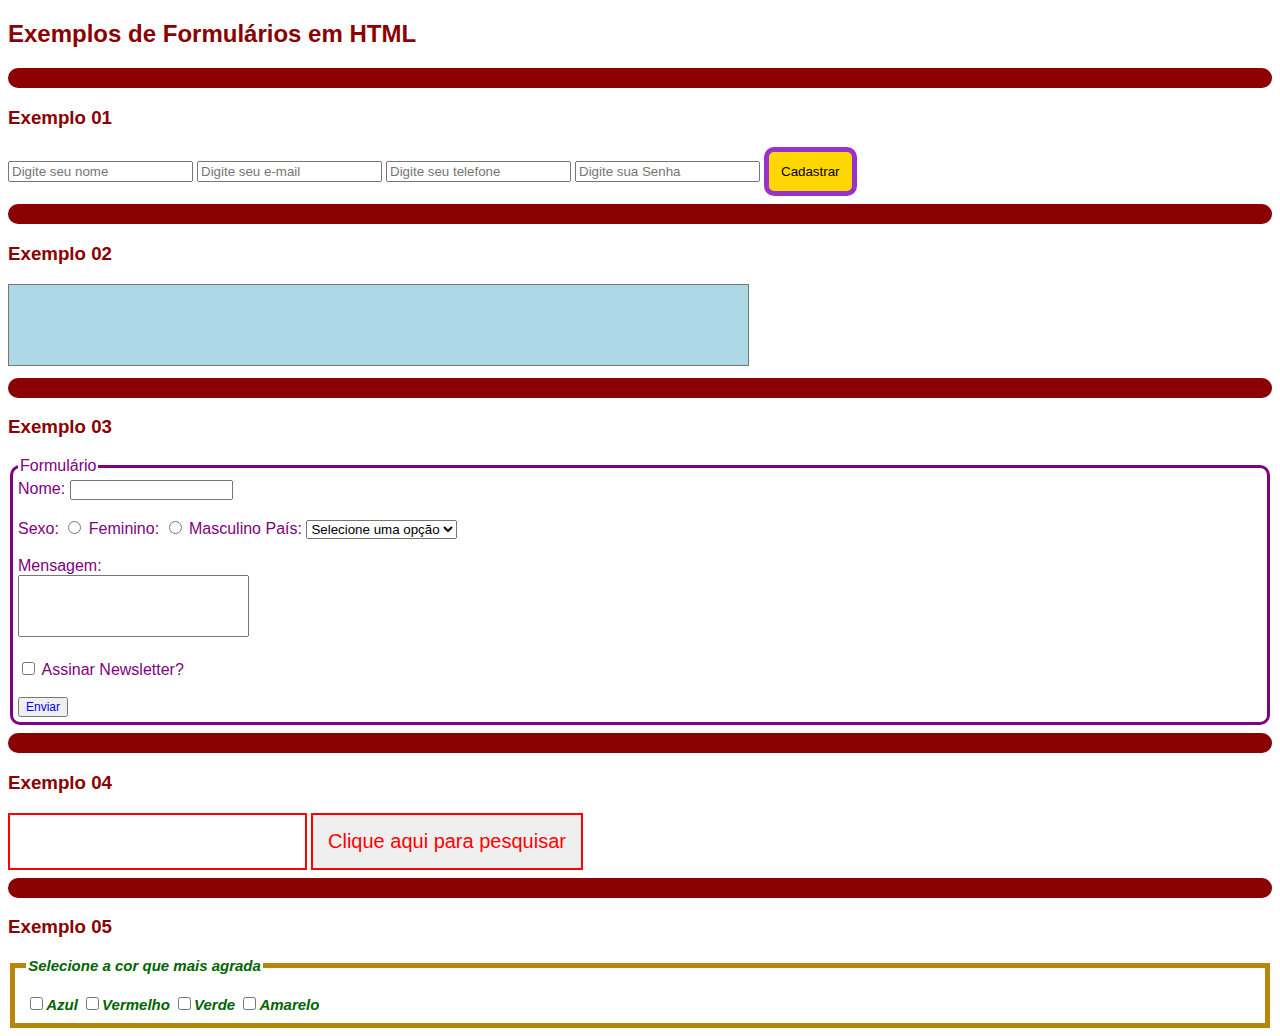
<file: index.html>
<!DOCTYPE html>
<html lang="en">

<head>
    <meta charset="UTF-8">
    <meta name="viewport" content="width=device-width, initial-scale=1.0">
    <title>Formulários</title>
    <link rel="stylesheet" href="CSS/estilo.css">

<body>
    <h2>Exemplos de Formulários em HTML</h2>
    <hr>
    <h3>Exemplo 01</h3>

    <form id="exemplo01">
        <input type="text" placeholder="Digite seu nome" name="nome">
        <input type="email" placeholder="Digite seu e-mail" name="email">
        <input type="tel" placeholder="Digite seu telefone" name="celular">
        <input type="password" placeholder="Digite sua Senha" name="senha">
        <button type="submit">Cadastrar</button>
    </form>
    
    <hr>
    
    <h3>Exemplo 02</h3>
    <textarea id="exemplo02" rows="4" cols="100"></textarea>
    <hr>

    <h3>Exemplo 03</h3>
    <form id="exemplo03">
        <fieldset>

            <legend>Formulário</legend>
            <label for="name">Nome:</label>
            <input type="text" name="name"><br><br>
            <label for="sex">Sexo:</label>
            <input type="radio" name="sex" id="female" value="female">
            <label for="female">Feminino:</label>
            <input type="radio" name="sex" id="male" value="male">
            <label for="male">Masculino</label>
            <label for="country">País:</label>


            <!-- FAZENDO UMA ABA DE OPÇÕES -->
            <select name="country" id="country">
                <option>Selecione uma opção</option>
                <option>Brasil</option>
                <option>Chile</option>
                <option>Argentina</option>
                <option>Coreia do Norte</option>
                <option>Rússia</option>
                <option>Alemanha</option>
            </select><br><br>
            <!-- //////////////////////////// -->
            <label for="message">Mensagem:</label><br>
            <textarea name="message" id="message" cols="30" rows="4"></textarea><br><br>
            <input type="checkbox" name="newsletter" id="newsletter">
            <label for="newsletter">Assinar Newsletter?</label><br><br>
            <input type="submit" value="Enviar">

        </fieldset>
    </form>
    <hr>
    <h3>Exemplo 04</h3>
    <!-- SERVE PARA PESQUISAR ALGUMA COISA NO GOOLGLE -->
    <form id="exemplo04" method="get" action="https://www.google.com/search" target="_blank">
        <input type="text" name="q">
        <input type="submit" value="Clique aqui para pesquisar">
    </form>
    <hr>
    <h3>Exemplo 05</h3>
    <form id="exemplo05">
        <fieldset>
            <legend>Selecione a cor que mais agrada</legend>
            <p></p>
            <input type="checkbox" name="area1" value="azul">Azul
            <input type="checkbox" name="area2" value="azul">Vermelho
            <input type="checkbox" name="area3" value="azul">Verde
            <input type="checkbox" name="area4" value="azul">Amarelo
            <br>
        </fieldset>
    </form>
</body>

</html>
</file>
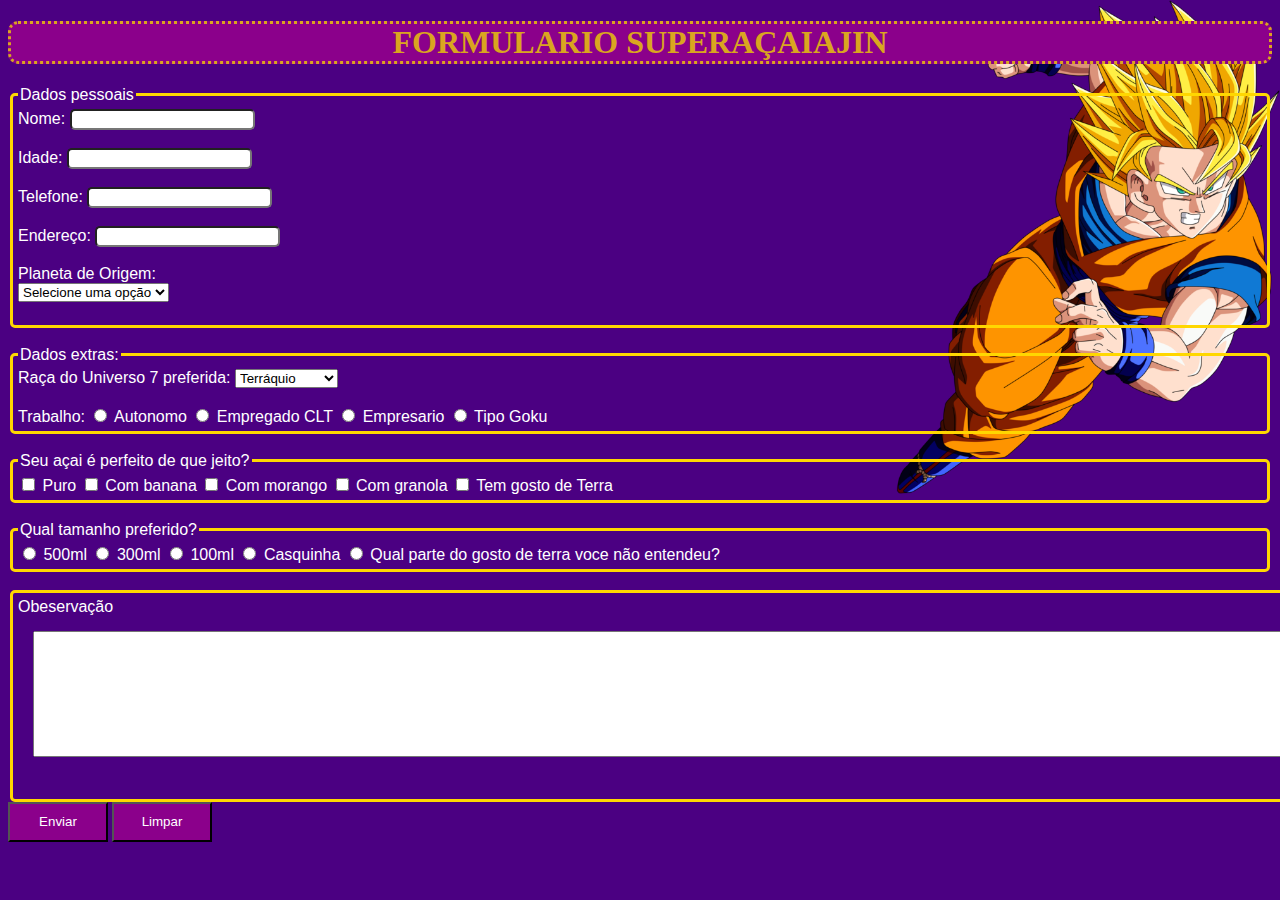
<file: prova_pratica/index.html>
<!DOCTYPE html>
<html lang="pt-br">

<head>
    <meta charset="UTF-8">
    <meta name="viewport" content="width=device-width, initial-scale=1.0">
    <title>Formulário</title>
    <link rel="stylesheet" href="CSS/estilo.css">
</head>

<body>
    <h1 id="title">FORMULARIO SUPERAÇAIAJIN</h1>
    <form id="inputs">
        <fieldset>

            <legend id="dados_pessoais">Dados pessoais</legend>
            <label for="name">Nome:</label>
            <input type="text" name="name" id="name"><br><br>
            <label for="idade">Idade:</label>
            <input type="number" name="idade" id="idade"><br><br>
            <label for="telefone">Telefone:</label>
            <input type="tel" name="telefone" id="telefone"><br><br>
            <label for="endereco">Endereço:</label>
            <input type="text" name="endereco" id="endereco"><br><br>
            <label for="planeta">Planeta de Origem:</label><br>




            <select name="planeta" id="planeta">
                <option>Selecione uma opção</option>
                <option>Planeta Terra</option>
                <option>Planeta Namek</option>
                <option>Planeta Vegeta</option>
                <option>Outros</option>
            </select><br><br>

        </fieldset>
    </form>
    <br>
    <fieldset id="dados_extras">
        <legend>Dados extras:</legend>
        <label for="raca">Raça do Universo 7 preferida:</label>


        <select name="raca" id="raca">
            <option>Terráquio</option>
            <option>Sayajin</option>
            <option>Namekuseijin</option>
            <option>Androide</option>
            <option>Outros</option>

        </select><br><br>
        <label for="Job">Trabalho:</label>
        <input type="radio" name="trabalho" id="trabalho" value="trabalho">
        <label for="trabalho">Autonomo</label>
        <input type="radio" name="CLT" id="CLT" value="CLT">
        <label for="CLT">Empregado CLT</label>
        <input type="radio" name="chefe" id="chefe" value="chefe">
        <label for="chefe">Empresario</label>
        <input type="radio" name="goku" id="goku" value="goku">
        <label for="goku">Tipo Goku</label>
        <br>
    </fieldset>
    <br>
    <fieldset>
        <legend>Seu açai é perfeito de que jeito?</legend>

        <input type="checkbox" name="puro" id="puro" value="puro">
        <label for="puro">Puro</label>
        <input type="checkbox" name="banana" id="banana" value="banana">
        <label for="banana">Com banana</label>
        <input type="checkbox" name="morango" id="morango" value="morango">
        <label for="morango">Com morango</label>
        <input type="checkbox" name="granola" id="granola">
        <label for="granola">Com granola</label>
        <input type="checkbox" name="terra" id="terra">
        <label for="terra">Tem gosto de Terra</label>
    </fieldset>
    <br>
    <fieldset>
        <legend>Qual tamanho preferido?</legend>

        <input type="radio" name="500" id="500">
        <label for="500">500ml</label>
        <input type="radio" name="300" id="300">
        <label for="300">300ml</label>
        <input type="radio" name="100" id="100">
        <label for="100">100ml</label>
        <input type="radio" name="casquinha" id="casquinha">
        <label for="casquinha">Casquinha</label>
        <input type="radio" name="graveu" id="graveu">
        <label for="graveu">Qual parte do gosto de terra voce não entendeu?</label>
        <br>
    </fieldset>
    <br>
    <fieldset>
        <label for="obs">Obeservação</label><br>
        <textarea name="message" id="message" cols="195" rows="8"></textarea><br><br>
    </fieldset>

    <button>Enviar</button>
    <button>Limpar</button>

</body>

</html>
</file>
<file: CSS/estilo.css>
#exemplo02 {
    resize: none;
    padding: 12px;
    background-color: lightblue;
    color: blue;
}

#exemplo03 fieldset {
    border: purple;
    border-style: solid;
    border-radius: 10px;
    padding: 5px;
    color: purple;
    font-family: Verdana, Geneva, Tahoma, sans-serif;
}

#exemplo03 input,
textarea,
option {
    color: blue;
    font-size: 12px;
    font-family: Verdana, Geneva, Tahoma, sans-serif;
    resize: none;
}

h2,
h3 {
    color: darkred;
    font-family: Verdana, Geneva, Tahoma, sans-serif;
}

hr {
    border: solid 10px darkred;
    border-radius: 15px;
}


#exemplo01 button {
    padding: 12px;
    color: black;
    background-color: gold;
    font-family: Verdana, Geneva, Tahoma, sans-serif;
    border-radius: 10px;
    border: 5px solid darkorchid;
}

#exemplo04 input {
    color: red;
    padding: 15px;
    font-size: 20px;
    border: 2px solid red;
    cursor: pointer;
}

#exemplo04 input [type=submit] {
    border-radius: 15px;
    background-color: black;
}

#exemplo05 legend {
    font-size: 15px;
    color: darkgreen;
    font-weight: bold;
    font-family: Verdana, Geneva, Tahoma, sans-serif;
    font-style: italic;
}

#exemplo05 fieldset{
    border: solid 5px darkgoldenrod;
    color: darkgreen;
    font-size: 15px;
    font-weight: bold;
    font-family: Verdana, Geneva, Tahoma, sans-serif;
    font-style: italic;
}
</file>
<file: prova_pratica/CSS/estilo.css>
body {
    background-color: indigo;
    background-image: url(../_imagens/goku.png);
    background-repeat: no-repeat;
    background-position: right top;
    background-attachment: fixed;
    background-size: 30%;

}

#title {
    font-family: cursive;
    border-style: dotted;
    border-radius: 10px;
    text-align: center;
    color: goldenrod;
    background-color: darkmagenta;

}

fieldset {
    border: gold;
    border-style: solid;
    padding: 5px;
    color: white;
    font-family: Verdana, Geneva, Tahoma, sans-serif;
    border-radius: 5px;


}

#message {
    margin: 15px;
    resize: none;
}

#inputs input {
    border-radius: 5px;
}

button {
    background-color: darkmagenta;
    color: white;
    width: 100px;
    height: 40px;
}
</file>
